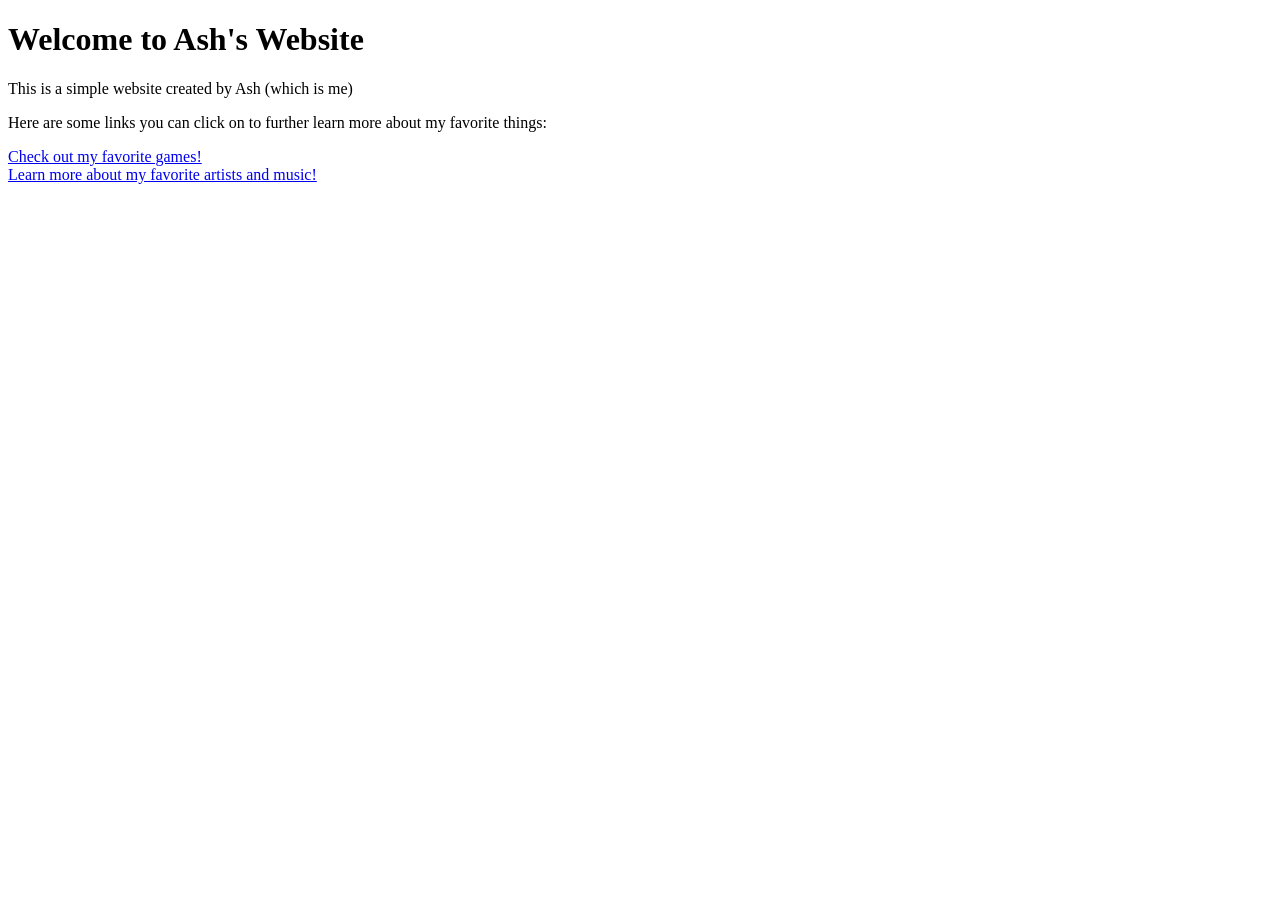
<file: index.html>
<!DOCTYPE html>
<html>
    <head>
        <title>Ash's Website</title>
    </head>
    <body>
        <h1>Welcome to Ash's Website</h1>
        <p>This is a simple website created by Ash (which is me)</p>
        <p>Here are some links you can click on to further learn more about my favorite things:</p>
        <a href="games.html">Check out my favorite games!</a>
        <br>
        <a href="music.html">Learn more about my favorite artists and music!</a>
        <br>
    </body>
</html>
</file>
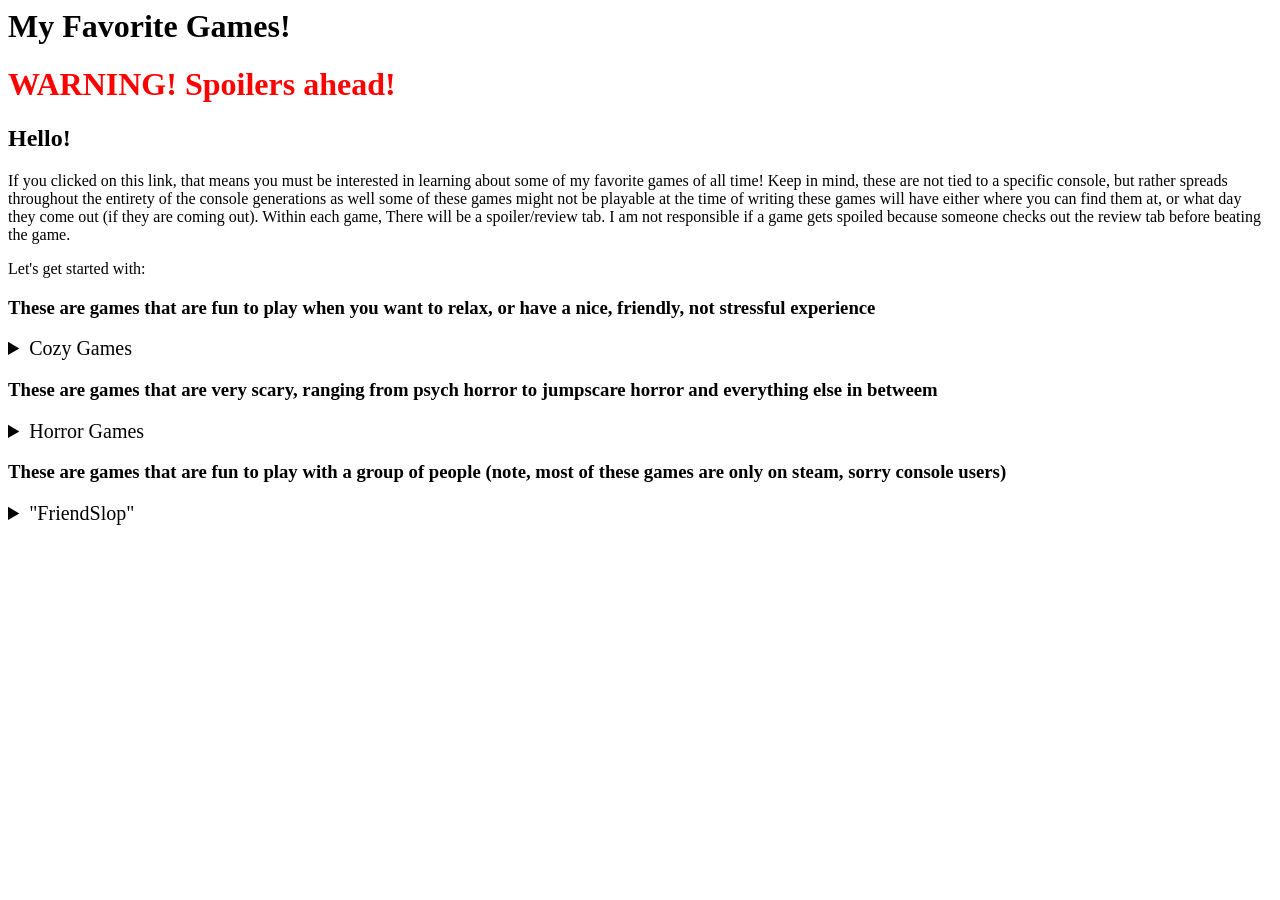
<file: games.html>
<DOCTYPE html>

<html>
    <head>
        <title>My Games</title>
        <link rel="stylesheet" href="style.css">
    </head>
    <body>
        <h1>My Favorite Games!</h1>
        <h1><span style="color: red">WARNING! Spoilers ahead!</span></h1>
        <h2>Hello!</h2>
        <p>If you clicked on this link, that means you must be interested in learning about some of my favorite games of all time!
            Keep in mind, these are not tied to a specific console, but rather
            spreads throughout the entirety of the console generations
            as well some of these games might not be playable at the time of writing
            these games will have either where you can find them at, or what day they
            come out (if they are coming out). Within each game, There will be a spoiler/review tab.
            I am not responsible if a game gets spoiled because someone checks out the review tab before beating the game.
        </p>
        <p>Let's get started with: </p>
        <h3>These are games that are fun to play when you want to relax,
            or have a nice, friendly, not stressful experience
        </h3>
    <details>
        <summary>Cozy Games</summary>
        <dt>
            <dt><a href="https://store.steampowered.com/app/413150/Stardew_Valley/">Stardew Valley (Every modern platform) (Players 1-4)</dt></a>
            <dd>Tired of city life? Well it's a good thing your grandpa gave you his farm in his will, the only bad part, you're gonna have to move to Pelican Town,
                Where all the characters are hot and creatures roam the caves. Unravel the secrets behind Pelican Town, and finally take down that GOD DAMN WEASEL. Most of the gameplay is the farming, 
                where you water crops and pet animals to get product to sell. Along the way, befriend the residents of the town, and listen to their woes to become friends with them (cause that works somehow), and eventually fall in love with them, unlocking special cutscenes with each bachelor/bachelorette. 
                The world is QUITE LITERALLY your oyster!
            <dt><a href="https://store.steampowered.com/app/3552140/Retro_Rewind__Video_Store_Simulator/">Retro Rewind (Players: 1) (PC)</a></dt>
            <dd>Retro Rewind is a simulator where you play as a VHS store owner within the golden age of the VHS tape. Buy stock and stock your shelves full to draw more customers into your shop to earn more money.
                There isn't a lot to this one as it just came out and is really still getting update, but the important part is that you can even rewind, and fix the VHS tapes you have. People are gonna find this weird to be within the 
                cozy section, but I think it's a pretty cozy and fun game.
            </dd>
            <dt>Powerwash Simulator</dt>


            </dt>
        </dt>
        </details>
        <h3>These are games that are very scary, ranging from psych horror to jumpscare horror and everything else in betweem</h3>
        <details>
            <summary>Horror Games</summary>
            <dl>
                <dt>Silent Hill 2 (Original)(PS2, Xbox) </dt>
                <dd>Silent hill 2 is a survival horror game made in 2001. Featuring Main Character: James Sunderland,
                    who gets a letter from his recently deceased wife, who tells him she's within the town of Silent Hill. Explore grand environments, encounter crazy characters
                    and don't forget to pack a flashlight.
                    <details>
                        <summary>Spoilers Ahead</summary>
                        <p>I loved this game when I played it back in 2022. It was a very sureal experience as it was also my first Silent Hill game, and thus, I had no idea what to expect.
                            I ended up loving every part of this game, the puzzles were fun and creative, the combat was just easy enough to get the hang of early, and the creature designs looked FUCKING awesome. Everything about the game feels like it's part of a dream
                            and the voice actors enhance that experience 10 fold, sounding uncanny and almost...not human. Oveerall though, some of the reveals werer not what I was expecting. I'll give it, 9.5/10. Would HIGHLY recommend if you're into horror
                        </p>
                    </details>
                </dd>
                <dt>Crow Country (Ps4, Ps5, Switch, Steam)</dt>
                
            </dl>
        </details>
    <h3>These are games that are fun to play with a group
            of people (note, most of these games are only on steam, sorry console users)</h3>
    <details>
        <summary>"FriendSlop"</summary>
        <dt>
            <dd>Meccha Chameleon (PC)</dd>
            <dd>Quiplash (Can be played on most devices)</dd>
            <dd>R.E.P.O (PC)</dd>
            <dd>Lethal Company (PC)</dd>
            <dd>RV There Yet? (PC)</dd>



        </dt>
        

    </details>

    </body>
</html>
</file>
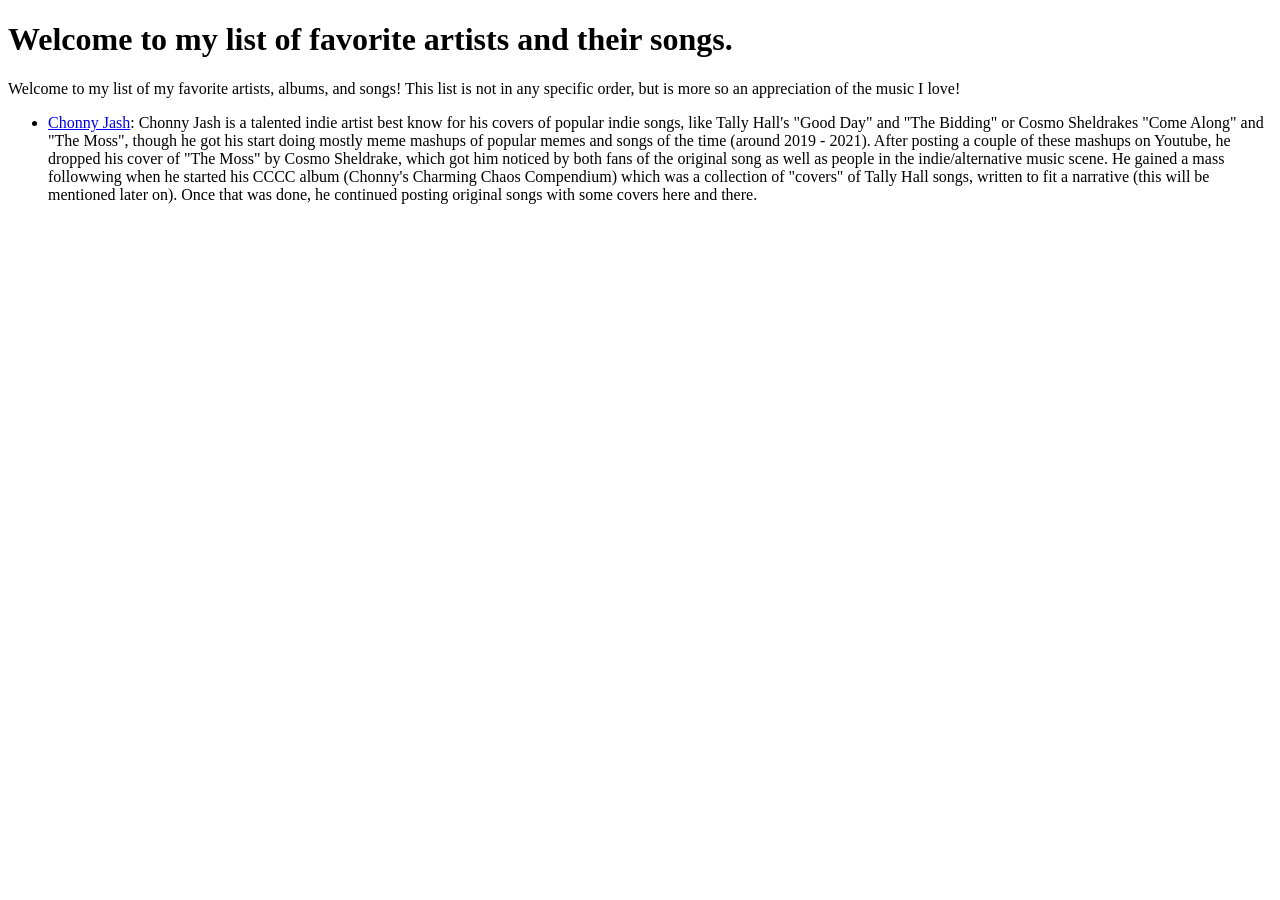
<file: Music.html>
<!DOCTYPE html>
<html>
    <head>
        <title>Music</title>
    </head>
    <body>
        <h1>Welcome to my list of favorite artists and their songs.</h1>
        <p>Welcome to my list of my favorite artists, albums, and songs! This list is not in any specific order, 
            but is more so an appreciation of the music I love!</p>
        <ul>
            <li><a href="https://www.youtube.com/@ChonnyJash" target="_blank">Chonny Jash</a>:
                Chonny Jash is a talented indie artist best know for his covers of popular indie songs, like Tally Hall's "Good Day" and "The Bidding"
                or Cosmo Sheldrakes "Come Along" and "The Moss", though he got his start doing mostly meme mashups of popular memes and songs of the time (around 2019 - 2021).
                After posting a couple of these mashups on Youtube, he dropped his cover of "The Moss" by Cosmo Sheldrake, which got him noticed by both fans of the original song
                as well as people in the indie/alternative music scene. He gained a mass followwing when he started his CCCC album (Chonny's Charming Chaos Compendium)
                which was a collection of "covers" of Tally Hall songs, written to fit a narrative (this will be mentioned later on). Once that was done, he continued posting original songs
                with some covers here and there.
                
    </body>
</html>
</file>
<file: style.css>
summary {
    font-size: 20px
}
dl {
    font-size: 25px;
}
dt {
    font-size:25px
}
dd {
    font-size:20px
}
</file>
